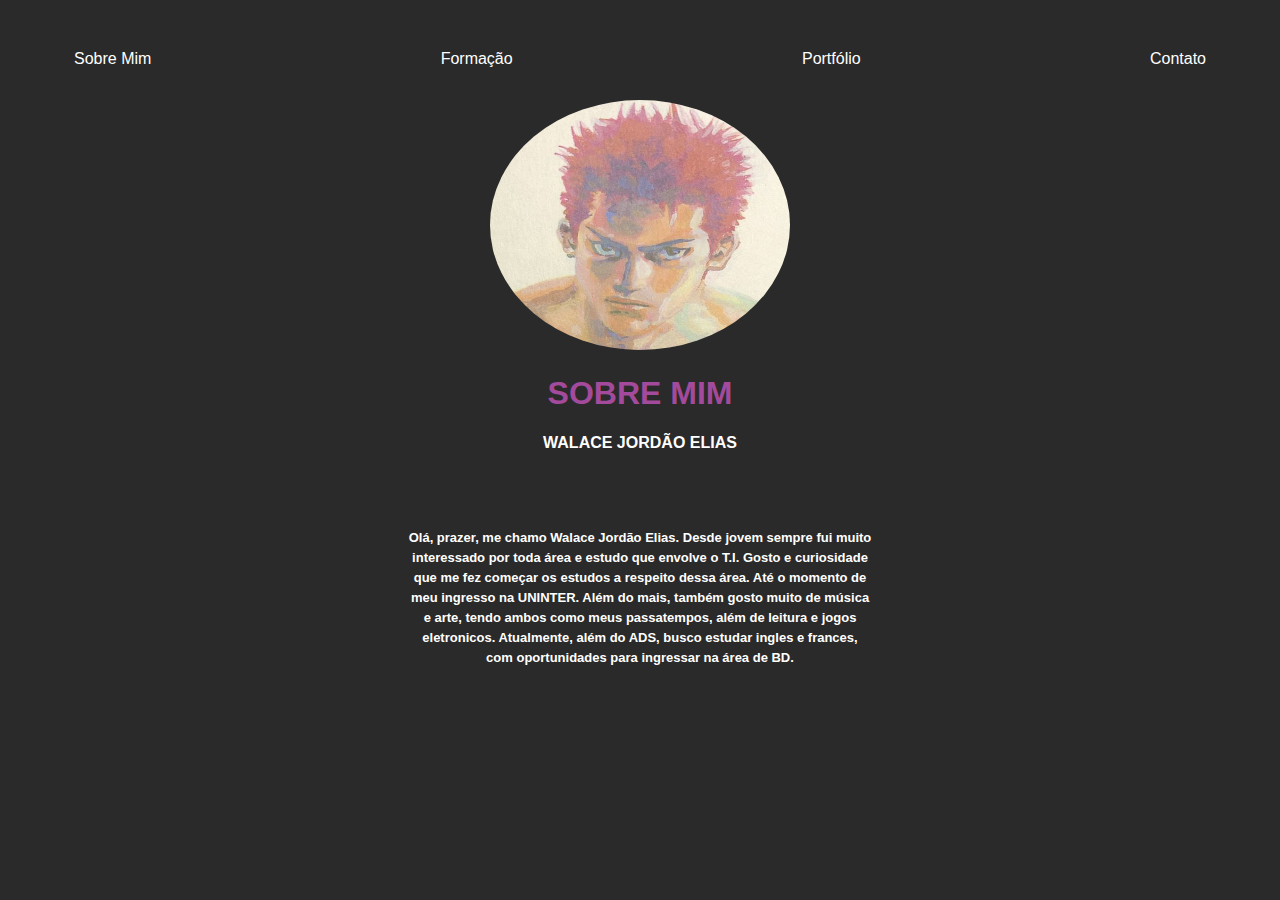
<file: index.html>
<!--Topo do meu site, utilizei o comando <!> para gerar toda parte de cabeçalho, alterei apenas o <title>--> 
<!DOCTYPE html>
<html lang="en">
<head>
    <meta charset="UTF-8">
    <meta name="viewport" content="width=device-width, initial-scale=1.0">
    <title>Walace Elias</title>
<!--comando <link> para conseguir referenciar o CSS no HTML--> 
    <link rel="stylesheet" href="index.css">
</head>

<!--Com esse comando desenvolvi todo o corpo do site--> 
<body>
    <div class="bordas">
        <nav>
            <ul>
               <li>
                  <a href="index.html">Sobre Mim</a>
               </li>
    
               <li>
                <a href="formacao.html">Formação</a>
               </li>
    
               <li>
                <a href="portfólio.html">Portfólio</a>
               </li>
    
               <li>
                <a href="contato.html">Contato</a>
               </li>
            </ul>
        </nav>
    
        <header>
            <!--criei essa DIV para adicionar a imagem e colocar texto e sub-texto--> 
            <div class="center"><img src="3df5bf96809be8c8e147df51636c8123.jpg"> <!--comando para encontrar o diretório da imagem--> 
            <h1>SOBRE MIM</h1>

            <h2>WALACE JORDÃO ELIAS</h2>
            </div>
        </header>
    
<!--Aqui se encontra a parte escrita do site, apresentando um pouco sobre mim--> 
        <main>
            <section>
                <h3>
                    <p>
                        Olá, prazer, me chamo Walace Jordão Elias.
                        Desde jovem sempre fui muito interessado por toda área e estudo que envolve o T.I. 
                        Gosto e curiosidade que me fez começar os estudos a respeito dessa área. Até o momento de meu ingresso na UNINTER. 
                        Além do mais, também gosto muito de música e arte, tendo ambos como meus passatempos, além de leitura e 
                        jogos eletronicos.
                        Atualmente, além do ADS, busco estudar ingles e frances, com oportunidades para ingressar na área de BD.
                    </p>
                </h3>    
            </section>      
        </main>
    </div>

</body>
</html>
</file>
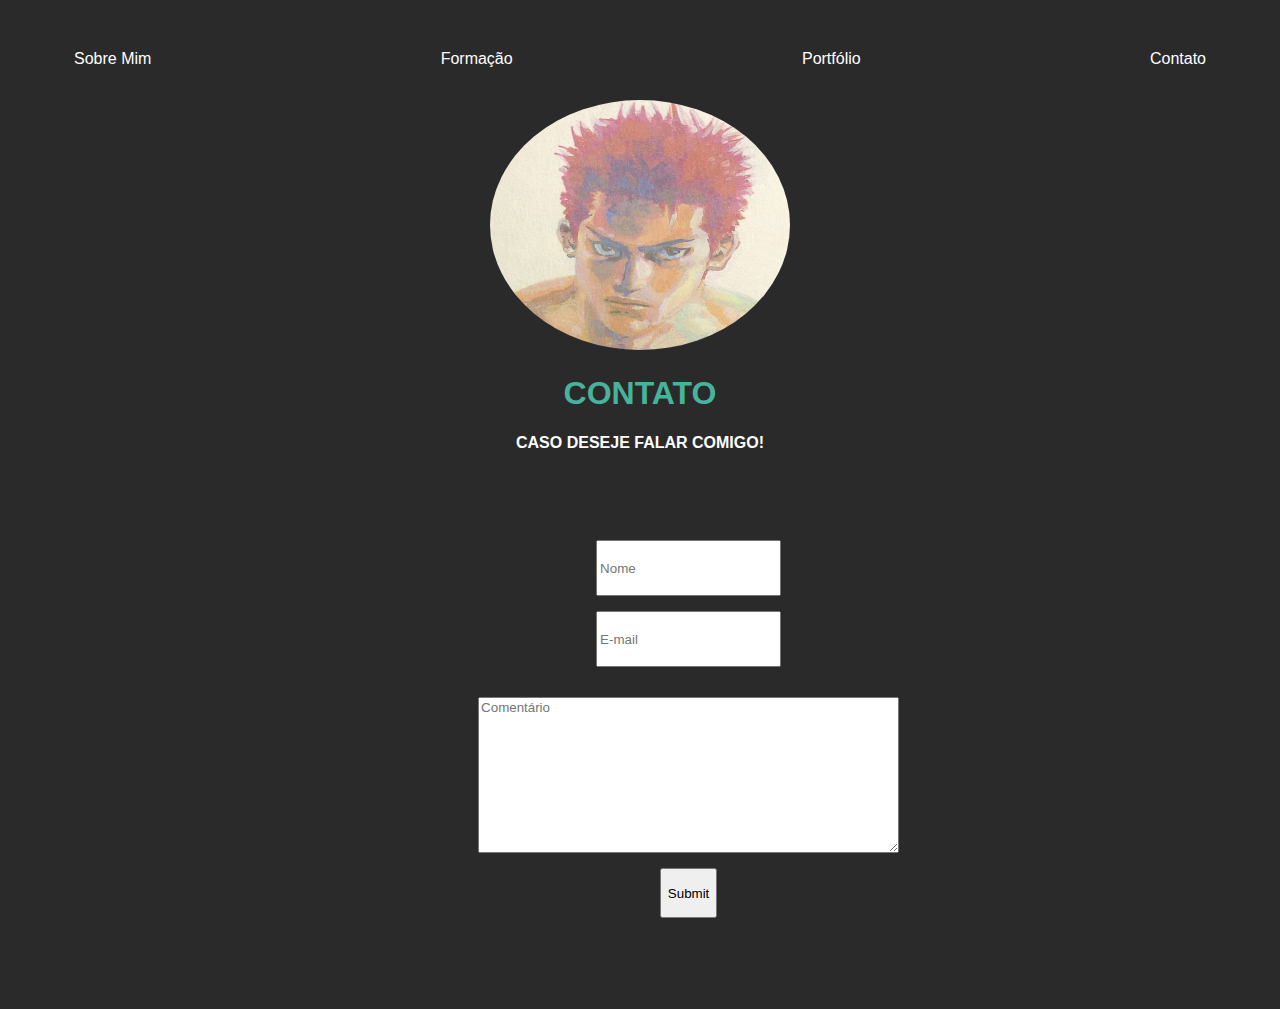
<file: contato.html>
<!DOCTYPE html>
<html lang="en">
<head>
    <meta charset="UTF-8">
    <meta name="viewport" content="width=device-width, initial-scale=1.0">
    <title>Walace Elias</title>
    <link rel="stylesheet" href="contato.css">
</head>

<body>
    <div class="bordas">
        <nav>
            <ul>
               <li>
                  <a href="index.html">Sobre Mim</a>
               </li>
    
               <li>
                <a href="formacao.html">Formação</a>
               </li>
    
               <li>
                <a href="portfólio.html">Portfólio</a>
               </li>
    
               <li>
                <a href="contato.html">Contato</a>
               </li>
            </ul>
        </nav>
    
        <header>
            <div class="center"><img src="3df5bf96809be8c8e147df51636c8123.jpg">
            <h1>CONTATO</h1>

            <h2>CASO DESEJE FALAR COMIGO!</h2>
            </div>
        </header>
    
        <main>
            <section>
                 <h3>
                 <!--comando para gerar o formulário de contato--> 
                 <form>
                    <input type="text" placeholder="Nome">
                    <input type="email" placeholder="E-mail">
                    <!--comando para criar aba de comentário--> 
                    <textarea rows="8" cols="50" name="comentário" id="coment" maxlength="300"  minlength="20" placeholder="Comentário"></textarea>
                    <input type="submit" placeholder="Enviar">
                 </form>
                 </h3>
            </section>      
        </main>
    </div>

</body>
</html>
</file>
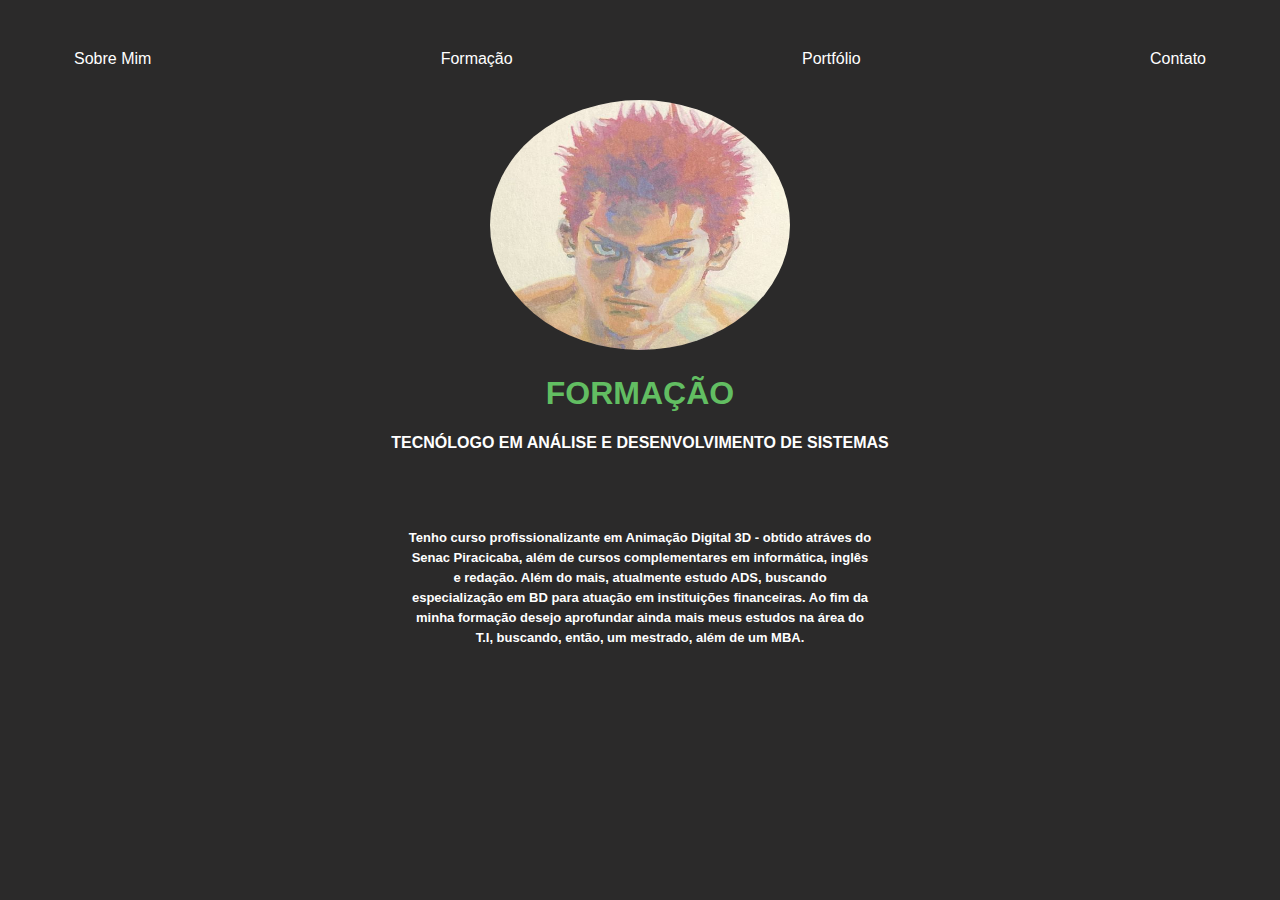
<file: formacao.html>
<!DOCTYPE html>
<html lang="en">
<head>
    <meta charset="UTF-8">
    <meta name="viewport" content="width=device-width, initial-scale=1.0">
    <title>Walace Elias</title>
    <link rel="stylesheet" href="formacao.css">
</head>

<body>
    <div class="bordas">
        <nav>
            <ul>
               <li>
                  <a href="index.html">Sobre Mim</a>
               </li>
    
               <li>
                <a href="formacao.html">Formação</a>
               </li>
    
               <li>
                <a href="portfólio.html">Portfólio</a>
               </li>
    
               <li>
                <a href="contato.html">Contato</a>
               </li>
            </ul>
        </nav>
    
        <header>
            <div class="center"><img src="3df5bf96809be8c8e147df51636c8123.jpg">
            <h1>FORMAÇÃO</h1>

            <h2>TECNÓLOGO EM ANÁLISE E DESENVOLVIMENTO DE SISTEMAS</h2>
            </div>
        </header>
    
        <main>
            <section>
                 <h3>
                    <p>
                        Tenho curso profissionalizante em Animação Digital 3D - obtido atráves do Senac Piracicaba, além de cursos complementares
                        em informática, inglês e redação. Além do mais, atualmente estudo ADS, buscando especialização em BD
                        para atuação em instituições financeiras. 
                        Ao fim da minha formação desejo aprofundar ainda mais meus estudos na área do T.I, buscando, então, um mestrado, além de um MBA.
                    </p>
                 </h3>
            </section>      
        </main>
    </div>

</body>
</html>
</file>
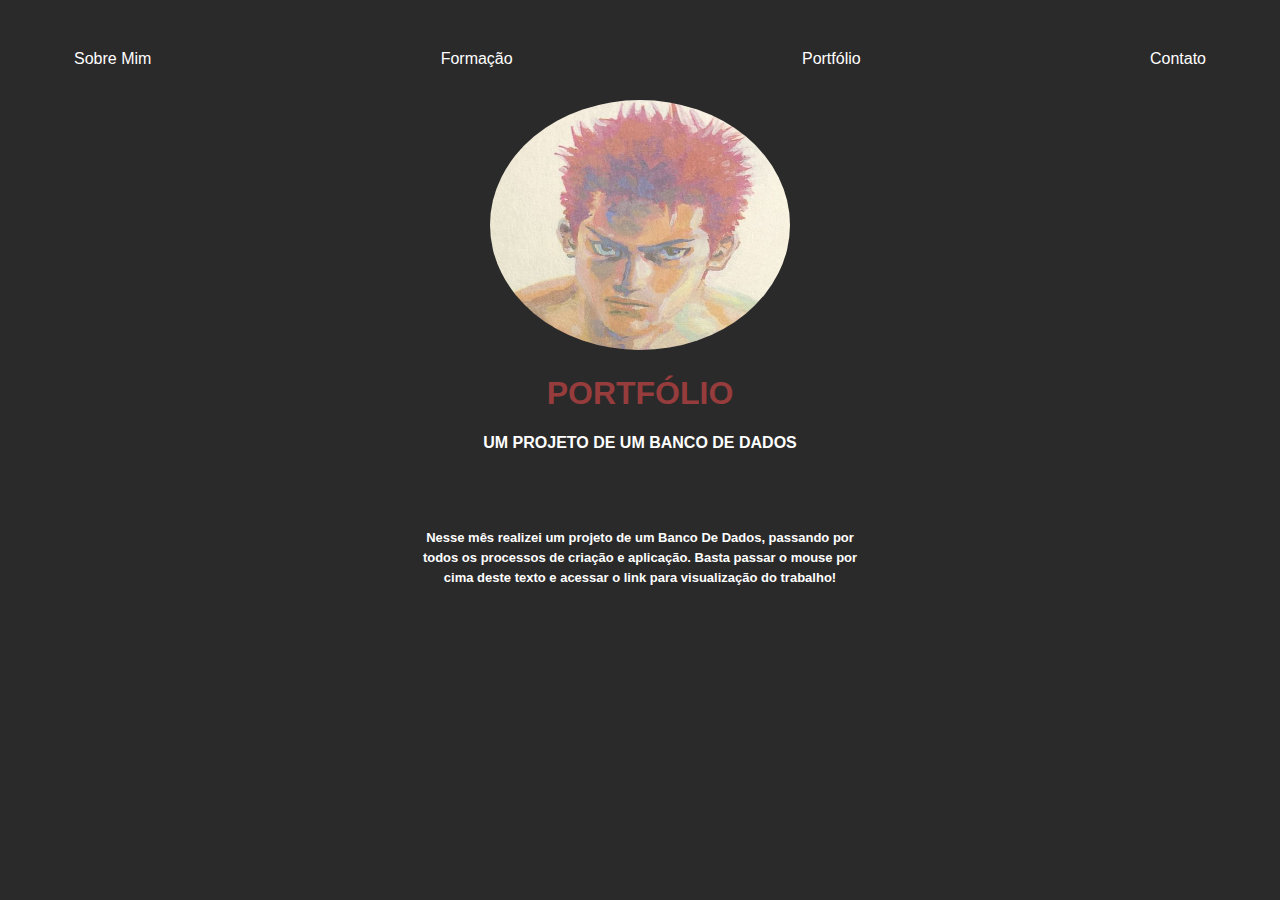
<file: portfólio.html>
<!DOCTYPE html>
<html lang="en">
<head>
    <meta charset="UTF-8">
    <meta name="viewport" content="width=device-width, initial-scale=1.0">
    <title>Walace Elias</title>
    <link rel="stylesheet" href="portfólio.css">
</head>

<body>

    <div class="bordas">
        <nav>
            <ul>
               <li>
                  <a href="index.html">Sobre Mim</a>
               </li>
    
               <li>
                <a href="formacao.html">Formação</a>
               </li>
    
               <li>
                <a href="portfólio.html">Portfólio</a>
               </li>
    
               <li>
                <a href="contato.html">Contato</a>
               </li>
            </ul>
        </nav>
    
        <header>
            <div class="center"><img src="3df5bf96809be8c8e147df51636c8123.jpg">
            <h1>PORTFÓLIO</h1>

            <h2>UM PROJETO DE UM BANCO DE DADOS</h2> 
            </div>
        </header>
    
        <main>
            <section>
                 <h3>
                    <p>
                        <a href="https://www.dropbox.com/scl/fi/irl6vbkx45m64oka3umr7/Trabalho-Relatorio-1-1.pdf?rlkey=y9zev37v9g25xcgndiphl0t9v&st=fwaxqzgq&dl=0">
                        Nesse mês realizei um projeto de um Banco De Dados, passando por todos os processos de criação e 
                        aplicação. 
                        Basta passar o mouse por cima deste texto e acessar o link para visualização do trabalho!
                        </a>
                    </p>
                 </h3>
            </section>      
        </main>
    </div>

</body>
</html>
</file>
<file: index.css>
/*comando para definir background e separar abas do site*/
body {
    color: rgb(255, 255, 255);
    background-color: rgb(43, 42, 42);
    font-family: Impact, Haettenschweiler, 'Arial Narrow Bold', sans-serif;
}

/*defini a distançia e centralização das abas*/
ul{
    display: flex;
    justify-content: space-between;
    list-style-type: none;
    align-items: center;
    padding: 16px;
}

a{
    color: white;
    text-decoration: none;
}

/*comando para colocar uma transição de cor suave entre as abas*/
a:hover{
    color: rgb(163, 74, 156);
    transition: 0.3s all;
}

/*defini tamanho e borda da imagem escolhida por mim*/
img {
    width: 300px;
    height: 250px;
    border-radius: 50%;
}

.center {
    text-align: center;
}

/*comando para definir cor de transição de cada aba*/
h1 {
   font-family: Arial, Helvetica, sans-serif;
   align-items: center;
   color:rgb(163, 74, 156);
}

h2 {
    font-family: Arial, Helvetica, sans-serif;
    font-size: medium;
    color: rgb(255, 255, 255);
    align-items: center;
}

h3 {
    display: flex;
    text-align: center;
    font-size: small;
    font-family:Verdana, Geneva, Tahoma, sans-serif;
    padding: 50px 350px;
}

.bordas {
     padding: 10px 50px;
}

/*alterei e deixei visualmente melhor os paragrafos*/
p{
    line-height: 20px;
    max-width: 2000px;
}
</file>
<file: contato.css>
body {
    color: rgb(255, 255, 255);
    background-color: rgb(43, 42, 42);
    font-family: Impact, Haettenschweiler, 'Arial Narrow Bold', sans-serif;
}

ul{
    display: flex;
    justify-content: space-between;
    list-style-type: none;
    align-items: center;
    padding: 16px;

}

a{
    color: white;
    text-decoration: none;
}

a:hover{
    color: rgb(72, 179, 155);
    transition: 0.3s all;
}


img {
    width: 300px;
    height: 250px;
    border-radius: 50%;
}

.center {
    text-align: center;
}

h1 {
   font-family: Arial, Helvetica, sans-serif;
   align-items: center;
   color:rgb(72, 179, 155);
}

h2 {
    font-family: Arial, Helvetica, sans-serif;
    font-size: medium;
    color: rgb(255, 255, 255);
    align-items: center;
}

h3 {
    font-size: small;
    font-family:Verdana, Geneva, Tahoma, sans-serif;
    align-items: center;
    padding: 10px 0px
}

.bordas {
     padding: 10px 50px;
}

p{
    line-height: 20px;
    max-width: 2000px;
}

form{
    display: flex;
    flex-direction: column;
    padding: 50px 140px;
    width: 80%;
    align-items: center;

}

input{
    margin-top: 15px;
    margin-left: 50px;
    height: 50px;
}

textarea{
    margin-top: 30px;
    margin-left: 50px;
    height: 150px;
    font-family: Arial, Helvetica, sans-serif;
    align-items: center;

}
</file>
<file: formacao.css>
body {
    color: rgb(255, 255, 255);
    background-color: rgb(43, 42, 42);
    font-family: Impact, Haettenschweiler, 'Arial Narrow Bold', sans-serif;
}

ul{
    display: flex;
    justify-content: space-between;
    list-style-type: none;
    align-items: center;
    padding: 16px;

}

a{
    color: white;
    text-decoration: none;
}

a:hover{
    color: rgb(98, 190, 98);
    transition: 0.3s all;
}

img {
    width: 300px;
    height: 250px;
    border-radius: 50%;
}

.center {
    text-align: center;
}

h1 {
   font-family: Arial, Helvetica, sans-serif;
   align-items: center;
   color:rgb(98, 190, 98);
}

h2 {
    font-family: Arial, Helvetica, sans-serif;
    font-size: medium;
    color: rgb(255, 255, 255);
    align-items: center;
}

h3 {
    display: flex;
    text-align: center;
    font-size: small;
    font-family:Verdana, Geneva, Tahoma, sans-serif;
    padding: 50px 350px;
}

.bordas {
     padding: 10px 50px;
}

p{
    line-height: 20px;
    max-width: 2000px;
}
</file>
<file: portfólio.css>
body {
    color: rgb(255, 255, 255);
    background-color: rgb(43, 42, 42);
    font-family: Impact, Haettenschweiler, 'Arial Narrow Bold', sans-serif;
}

ul{
    display: flex;
    justify-content: space-between;
    list-style-type: none;
    align-items: center;
    padding: 16px;

}

a{
    color: white;
    text-decoration: none;
}

a:hover{
    color: rgb(151, 60, 60);
    transition: 0.3s all;
}

img {
    width: 300px;
    height: 250px;
    border-radius: 50%;
}

.center {
    text-align: center;
}

h1 {
   font-family: Arial, Helvetica, sans-serif;
   align-items: center;
   color:rgb(151, 60, 60);
}

h2 {
    font-family: Arial, Helvetica, sans-serif;
    font-size: medium;
    color: rgb(255, 255, 255);
    align-items: center;
}

h3 {
    display: flex;
    text-align: center;
    font-size: small;
    font-family:Verdana, Geneva, Tahoma, sans-serif;
    padding: 50px 350px;
}

.bordas {
     padding: 10px 50px;
}

p{
    line-height: 20px;
    max-width: 2000px;
}
</file>
